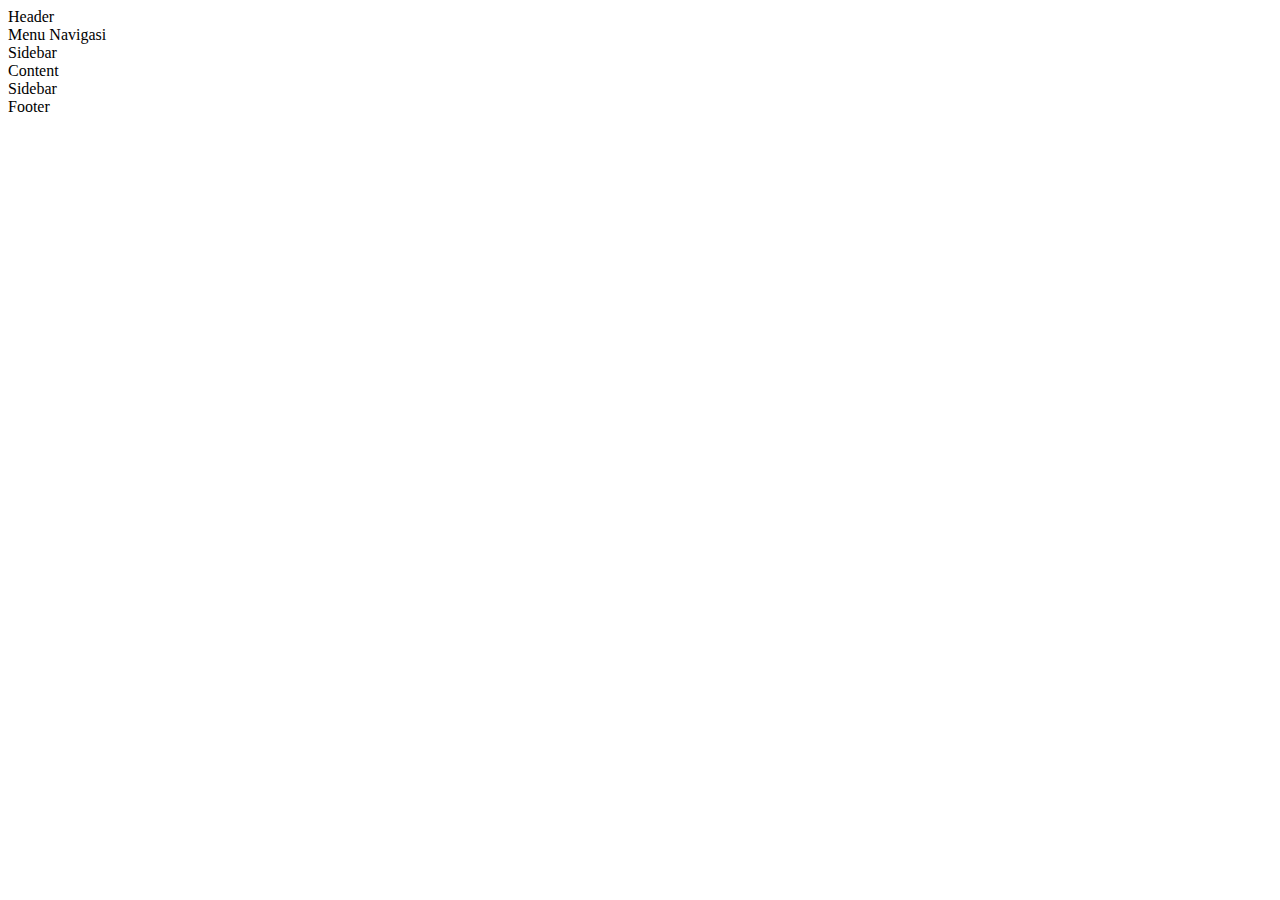
<file: quis01.html>
<body>
  <header>Header</header>        <!-- Bagian paling atas -->
  <nav>Menu Navigasi</nav>       <!-- Menu navigasi di bawah header -->

  <div class="main">             <!-- Bagian utama berisi 3 kolom -->
    <aside class="sidebar">Sidebar</aside>  <!-- Sidebar kiri -->
    <section class="content">Content</section> <!-- Konten utama -->
    <aside class="sidebar">Sidebar</aside>  <!-- Sidebar kanan -->
  </div>

  <footer>Footer</footer>        <!-- Bagian paling bawah -->
</body>
</file>
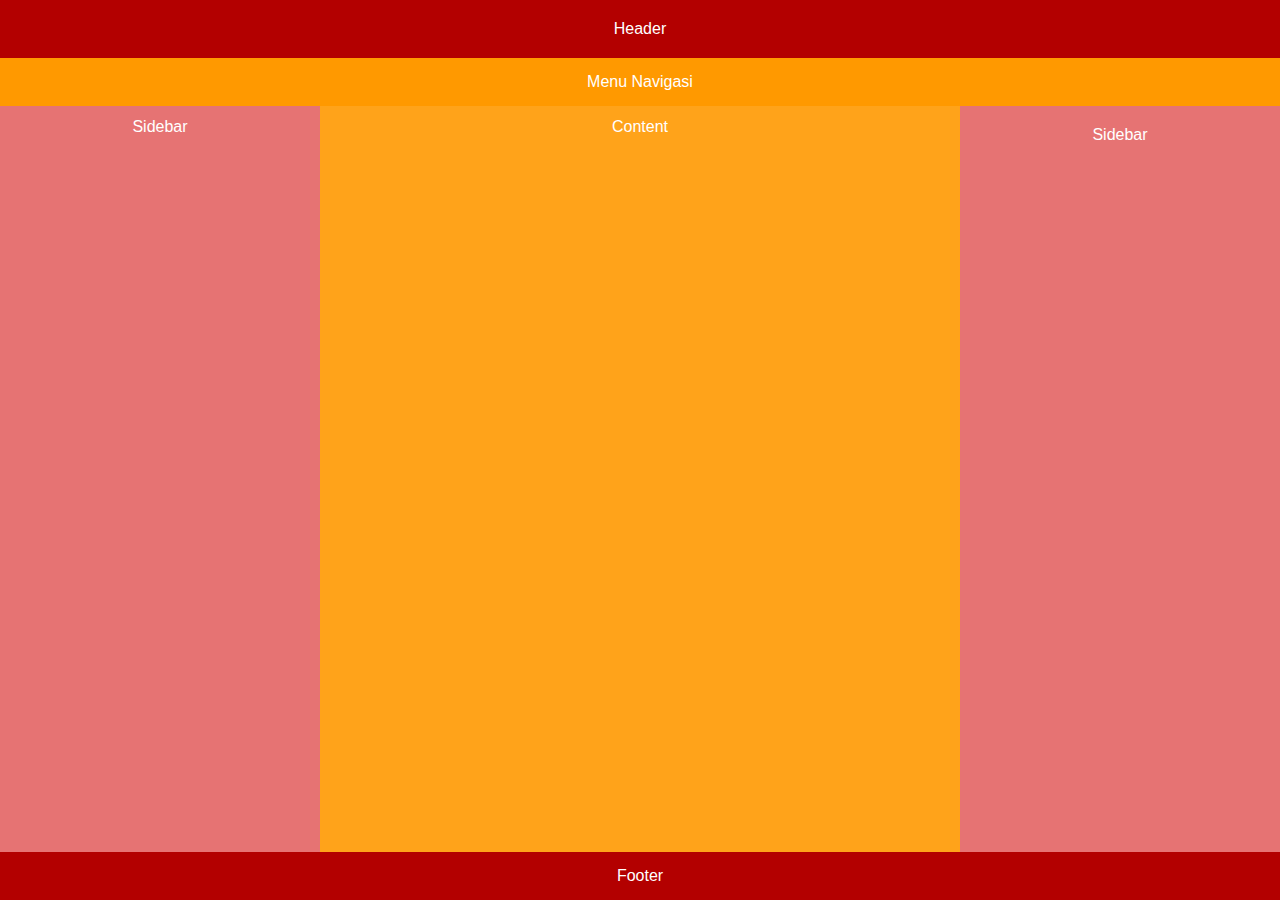
<file: quiz01.html>
<!DOCTYPE html>
<html lang="en">
<head>
  <meta charset="UTF-8" />
  <meta name="viewport" content="width=device-width, initial-scale=1.0" />
  <title>Layout Grid</title>
  <style>
    * {
      box-sizing: border-box;
    }

    body {
      margin: 0;
      font-family: sans-serif;
      gap:10px;
    }

    .container {
      display: grid;
      grid-template-areas: 
        "header header header"
        "menu menu menu"
        "sidebar-left content sidebar-right"
        "footer footer footer";
      grid-template-columns: 1fr 2fr 1fr;
      grid-template-rows: auto auto 1fr auto;
      height: 100vh;
    }

    header {
      grid-area: header;
      background-color: #b30000;
      color: white;
      padding: 20px;
      text-align: center;
    }

    nav {
      grid-area: menu;
      background-color: #ff9900;
      color: white;
      padding: 15px;
      text-align: center;
    }

    aside.left {
      grid-area: sidebar-left;
      background-color: #e67373;
      color: white;
      padding: 12px;
      text-align: center;
    }

    main {
      grid-area: content;
      background-color: #ffa31a;
      color: white;
      padding: 12px;
      text-align: center;
    }

    aside.right {
      grid-area: sidebar-right;
      background-color: #e67373;
      color: white;
      padding: 20px;
      text-align: center;
    }

    footer {
      grid-area: footer;
      background-color: #b30000;
      color: white;
      padding: 15px;
      text-align: center;
    }
  </style>
</head>
<body>
  <div class="container">
    <header>Header</header>
    <nav>Menu Navigasi</nav>
    <aside class="left">Sidebar</aside>
    <main>Content</main>
    <aside class="right">Sidebar</aside>
    <footer>Footer</footer>
  </div>
</body>
</html>
</file>
